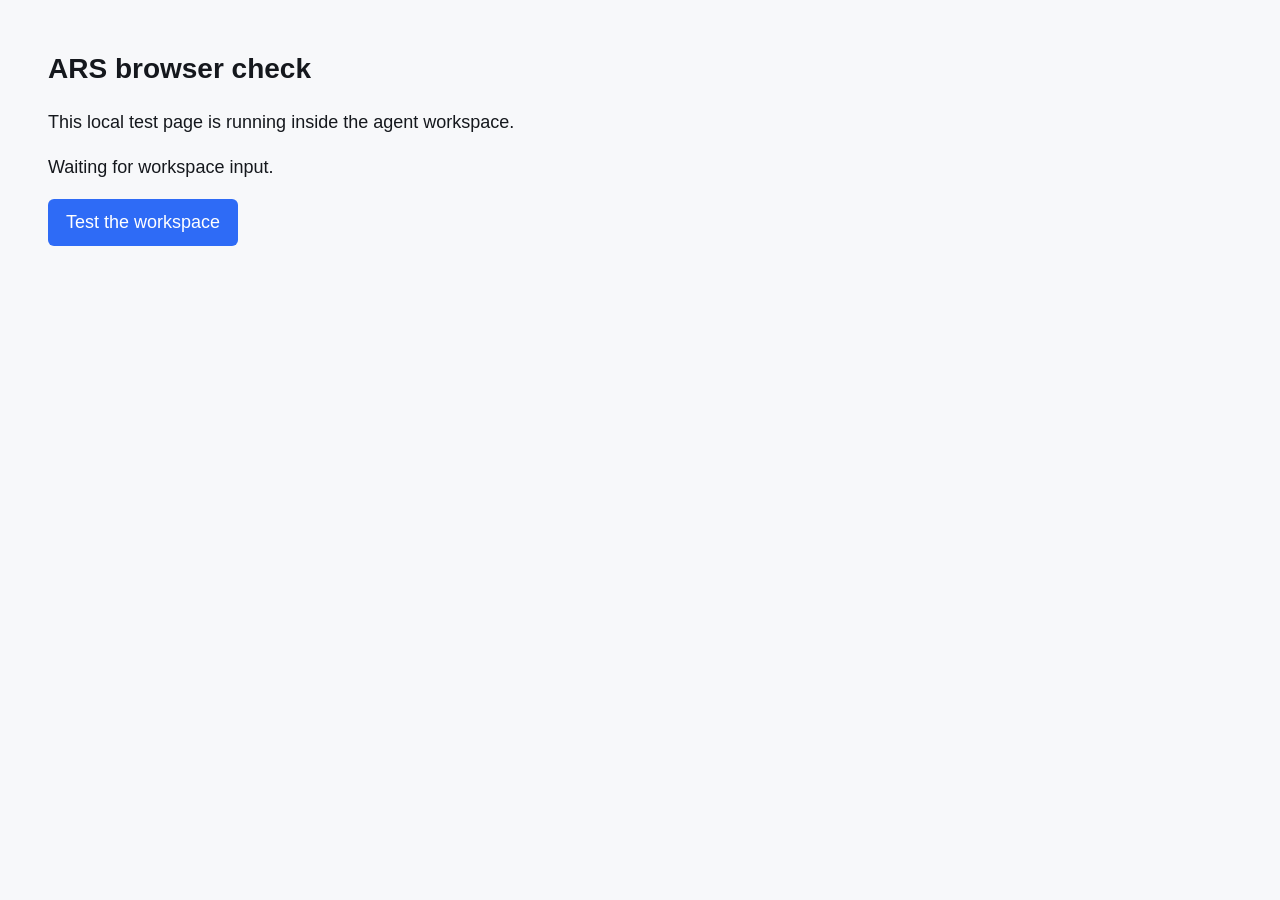
<file: tools/fixtures/browser-check.html>
<!doctype html>
<html lang="en">
<meta charset="utf-8">
<title>ARS browser check</title>
<style>
  body { margin: 48px; font: 18px/1.5 "Segoe UI", sans-serif; background: #f7f8fa; color: #15181d; }
  h1 { font-size: 28px; font-weight: 600; }
  button { padding: 10px 18px; border: 0; border-radius: 6px; background: #2e6bf6; color: white; font: inherit; cursor: pointer; }
  button:focus-visible { outline: 3px solid #15181d; outline-offset: 3px; }
</style>
<h1>ARS browser check</h1>
<p>This local test page is running inside the agent workspace.</p>
<p id="result" role="status">Waiting for workspace input.</p>
<button id="verify" onclick="document.getElementById('result').textContent='Workspace click verified.'">Test the workspace</button>
</html>
</file>
